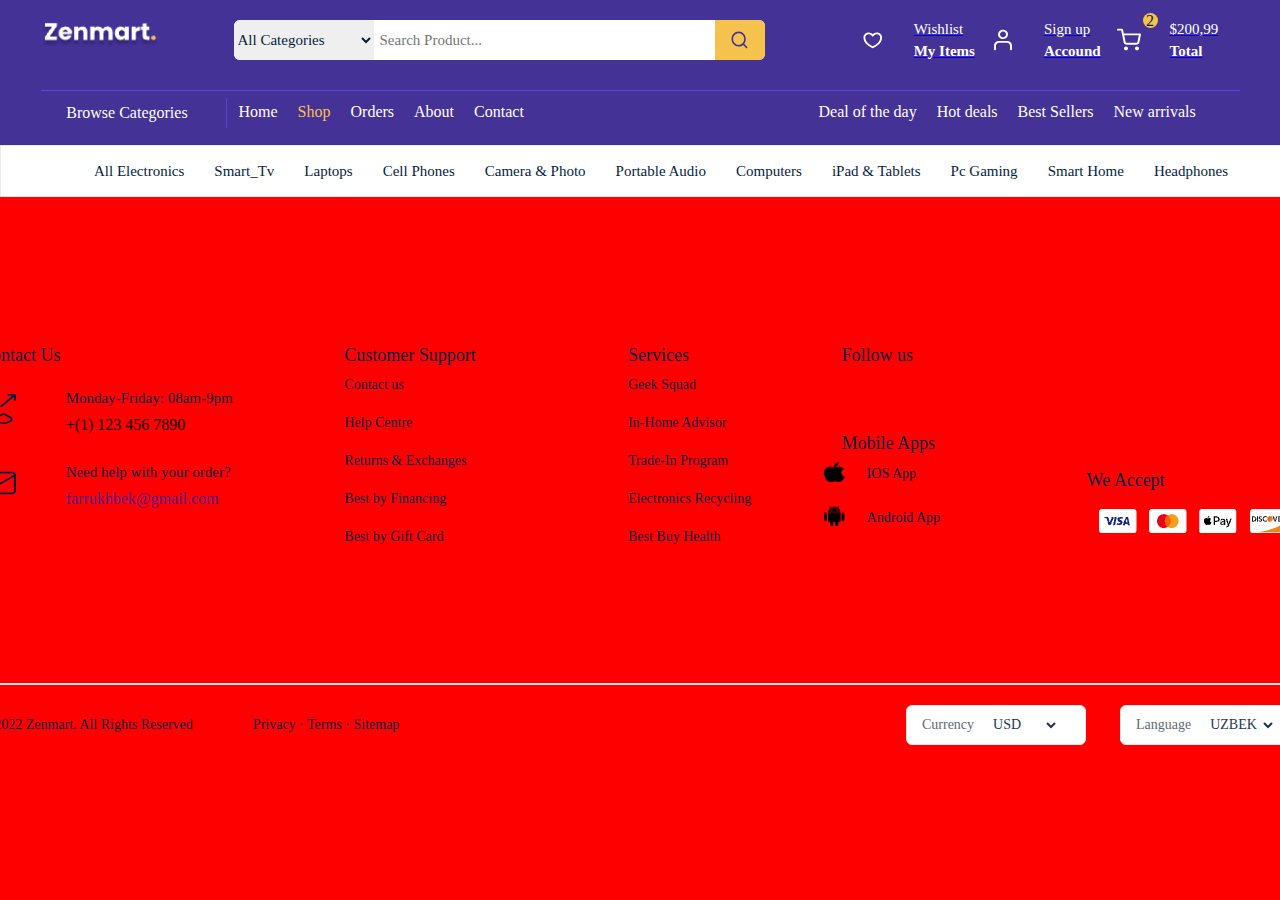
<file: pruduct/chosenPruduct.html>
<!DOCTYPE html>
<html lang="en">
  <head>
    <meta charset="UTF-8" />
    <meta name="viewport" content="width=device-width, initial-scale=1.0" />
    <title>Chosenpruduct</title>
  </head>

  <link rel="stylesheet" href="../public/css/command.css" />
  <link rel="stylesheet" href="../public/css/chosen_product.css" />
  <body>
    <div class="navbar_frame">
      <div class="container">
        <div class="navbar_top">
          <a href="../index.html">
            <img src="../public/images/logo.png" alt="" />
          </a>
          <div class="nav_search_frame">
            <div class="search_box">
              <div class="category_list">
                <select name="#" id="#">
                  <option value="" selected>All Categories</option>
                  <option value="">Comyuter</option>
                  <option value="">Ipad</option>
                  <option value="">Telephone</option>
                </select>
                <input type="search" placeholder="Search Product..." />
              </div>
            </div>
            <div class="search_icon_box">
              <img src="../public/images/search 1.svg" alt="" />
            </div>
          </div>
          <div class="nav_top_menu">
            <a href="../order/card.html">
              <div class="top_menu_box">
                <div class="top_icon_box">
                  <img src="../public/images/heart 1.svg" alt="" />
                </div>
                <div class="box_info_box">
                  <span>Wishlist</span>
                  <strong>My Items</strong>
                </div>
              </div>
            </a>
            <a href="../other/login.html">
              <div class="top_menu_box">
                <div class="top_icon_box">
                  <img src="../public/images/profile 1.svg" alt="" />
                </div>
                <div class="box_info_box">
                  <span>Sign up</span>
                  <strong>Accound</strong>
                </div>
              </div>
            </a>
            <a
              href="
            ./order/card.html"
            >
              <div class="top_menu_box">
                <div class="top_icon_box">
                  <div class="backet_count">2</div>
                  <img src="../public/images/card.svg" alt="" />
                </div>
                <div class="box_info_box">
                  <span>$200,99</span>
                  <strong>Total</strong>
                </div>
              </div>
            </a>
          </div>
        </div>
        <div class="navbar_bott">
          <div class="navbar_bott_menu_box">
            <div class="brows_box">
              <i class="fa-solid fa-bounce fa-list"></i>
              <span>Browse Categories</span>
            </div>
            <div class="navbar_route_menu">
              <div class="router_menu">
                <a href="../index.html">Home</a>
              </div>
              <div class="router_menu">
                <a href="./all.html" class="active">Shop</a>
              </div>
              <div class="router_menu">
                <a href="../order/card.html">Orders</a>
              </div>
              <div class="router_menu">
                <a href="../other/about.html">About</a>
              </div>
              <div class="router_menu">
                <a href="../other/contact.html">Contact</a>
              </div>
            </div>
            <div class="sorting_menu">
              <span>Deal of the day</span>
              <span>Hot deals</span>
              <span>Best Sellers</span>
              <span>New arrivals</span>
            </div>
          </div>
        </div>
      </div>
    </div>

    <div class="chosen_product_page">
      <div class="category_top_frame">
        <div class="container">
          <a href="">All Electronics</a>
          <a href="">Smart_Tv</a>
          <a href="">Laptops</a>
          <a href="">Cell Phones</a>
          <a href="">Camera & Photo</a>
          <a href="">Portable Audio</a>
          <a href="">Computers</a>
          <a href="">iPad & Tablets</a>
          <a href="">Pc Gaming</a>
          <a href="">Smart Home</a>
          <a href="">Headphones</a>
        </div>
      </div>
    </div>

    <div class="footer_frame">
      <div class="container">
        <div class="footer_top">
          <div class="contact_us_box">
            <span class="footer_space_title">Contact Us</span>
            <div class="us_box_content">
              <img
                src="../public/images/footer_images/phone-call 1.svg"
                alt="Logo"
              />
              <div class="footer_box_content">
                <span>Monday-Friday: 08am-9pm</span>
                <p>+(1) 123 456 7890</p>
              </div>
            </div>
            <div class="users_box_email">
              <img
                src="../public/images/footer_images/email 1.svg"
                alt="Logo"
              />
              <div class="footer_box_content">
                <span>Need help with your order?</span>
                <a href="">farrukhbek@gmail.com</a>
              </div>
            </div>
          </div>

          <div class="footer_support_box">
            <a href="">Customer Support</a>
            <div class="support_box_contact">
              <a href="">Contact us</a>
              <a href="">Help Centre</a>
              <a href="">Returns & Exchanges</a>
              <a href="">Best by Financing</a>
              <a href="">Best by Gift Card</a>
            </div>
          </div>
          <div class="footer_support_box">
            <a href="">Services</a>
            <div class="support_box_contact">
              <a href="">Geek Squad</a>
              <a href="">In-Home Advisor</a>
              <a href="">Trade-In Program</a>
              <a href="">Electronics Recycling</a>
              <a href="">Best Buy Health</a>
            </div>
          </div>
          <div class="footer_media_box">
            <div class="footer_media_main">
              <span class="footer_space_title">Follow us</span>
              <div class="media_box">
                <i class="fa-brands fa-facebook-f"></i>
                <i class="fa-brands fa-twitter"></i>
                <i class="fa-brands fa-instagram"></i>
                <i class="fa-brands fa-linkedin-in"></i>
              </div>
            </div>
            <div class="footer_media_main">
              <span class="footer_space_title">Mobile Apps</span>
              <div class="mobile_apps_box">
                <a href="">
                  <img
                    src="../public/images/footer_images/apple 1.png"
                    alt="Logo"
                /></a>
                <span>IOS App</span>
              </div>
              <div class="mobile_apps_box">
                <a href=""
                  ><img
                    src="../public/images/footer_images/android (1) 1.png"
                    alt="Logo"
                /></a>
                <span>Android App</span>
              </div>
            </div>
          </div>

          <div class="footer_media_box">
            <div
              class="footer_media_main"
              style="margin-top: 125px; margin-left: 25px"
            >
              <span class="footer_space_title">We Accept</span>
              <div class="card_box">
                <img src="../public/images/footer_images/1.png" alt="Logo" />
                <img src="../public/images/footer_images/2.png" alt="Logo" />
                <img src="../public/images/footer_images/3.png" alt="Logo" />
                <img src="../public/images/footer_images/4.png" alt="Logo" />
                <img src="../public/images/footer_images/5.png" alt="Logo" />
                <img src="../public/images/footer_images/6.png" alt="Logo" />
              </div>
            </div>
          </div>
        </div>
      </div>
      <div class="footer_bottom">
        <div class="footer_main">
          <div class="footer_bottom_left">
            <span>© 2022 Zenmart. All Rights Reserved</span>
            <span>Privacy · Terms · Sitemap</span>
          </div>
          <div class="footer_bottom_right">
            <div class="footer_select_box">
              <span>Currency</span>
              <select name="#" id="#">
                <option value="" selected>USD</option>
                <option value="">USZ</option>
                <option value="">JPN</option>
                <option value="">KRW</option>
              </select>
            </div>
            <div class="footer_select_box">
              <span>Language</span>
              <select name="#" id="#">
                <option value="" selected>UZBEK</option>
                <option value="">KOREAN</option>
                <option value="">JAPAN</option>
                <option value="">ENGLISH</option>
              </select>
            </div>
          </div>
        </div>
      </div>
    </div>
  </body>
</html>
</file>
<file: public/css/command.css>
:root {
  --font: "Jost";
}

html,
body {
  margin: 0;
  padding: 0;
}

p {
  margin: 0;
  padding: 0;
}

.navbar_frame {
  position: sticky;
  top: 0;
  z-index: 1;
  width: 100%;
  height: 145px;
  display: flex;
  flex-direction: row;
  justify-content: center;
  background: rgba(68, 50, 151, 1);
}

.navbar_frame .container {
  flex-direction: column;
  padding: 20px 0px 14px;
}

.navbar_frame .navbar_top {
  width: 100%;
  height: 50px;

  display: flex;
  flex-direction: row;
}

.navbar_frame .navbar_top > a img {
  width: 117px;
  height: 36px;
  margin-right: 76px;
}

.navbar_frame .navbar_top .nav_search_frame {
  width: 531px;
  height: 40px;

  display: flex;
  flex-direction: row;
  align-items: center;
  border-radius: 6px;
  background-color: white;
}

.navbar_frame .navbar_top.search_box {
  padding: 10px 17px;
  width: auto;
  height: 50px;

  display: flex;
  flex-direction: row;
  align-items: center;
}

.navbar_frame .search_box.category_list {
  width: 166px;
  height: 40px;
  border: 1px solid blue;

  display: flex;
  flex-direction: row;
  align-items: center;
}

.navbar_frame .category_list select {
  width: 140px;
  height: 40px;
  border-radius: 6px 0px 0px 6px;

  border: none;
  outline: none;

  font-family: var(--font);
  font-style: normal;
  font-weight: 400;
  font-size: 15px;
  line-height: 22px;
  color: #041e42;
}

.navbar_frame .category_list input {
  width: 337px;
  height: 40px;

  border: none;
  outline: none;

  color: rgba(98, 105, 116, 1);

  font-family: var(--font);
  font-size: 15px;
  font-weight: 400;
  line-height: 22px;
  letter-spacing: 0%;
  text-align: left;
}

.navbar_frame .nav_search_frame .search_icon_box {
  width: 50px;
  height: 40px;

  display: flex;
  justify-content: center;
  align-items: center;
  border-radius: 0px 6px 6px 0px;
  background-color: #f5c34b;
}

.navbar_frame .navbar_top .nav_top_menu {
  margin-top: -5px;
  margin-left: 59px;
  width: 416px;
  height: 50px;

  display: flex;
  flex-direction: row;
  justify-content: center;
}

.navbar_frame .nav_top_menu .top_menu_box {
  display: flex;
  flex-direction: row;
  align-items: center;
  cursor: pointer;
  color: white;
  text-decoration: none;
}

.navbar_frame .top_menu_box .top_icon_box {
  width: 54px;
  height: 50px;

  position: relative;
  display: flex;
  flex-direction: row;
  align-items: center;

  border: 1px solid rgba(255 255 255 0);
  border-radius: 6px;
}

.navbar_frame .top_icon_box img {
  width: 24px;
  height: 24px;
  margin-left: 16px;
}

.navbar_frame .top_icon_box .backet_count {
  width: 15px;
  height: 15px;

  position: absolute;
  top: -2px;
  right: -3px;
  display: flex;
  align-items: center;
  justify-content: center;
  border-radius: 50%;

  background-color: rgba(245, 195, 75, 1);
  color: rgba(11, 30, 64, 1);
}

.navbar_frame .top_menu_box .box_info_box {
  display: flex;
  flex-direction: column;
}

.navbar_frame .top_menu_box .box_info_box span {
  color: rgba(255, 255, 255, 1);
  margin-left: 15px;

  font-family: var(--font);
  font-size: 15px;
  font-weight: 400;
  line-height: 22px;
  letter-spacing: 0%;
  text-align: left;
}

.navbar_frame .top_menu_box .box_info_box strong {
  color: rgba(255, 255, 255, 1);
  margin-left: 15px;

  font-family: var(--font);
  font-size: 15px;
  font-weight: 600;
  line-height: 22px;
  letter-spacing: 0%;
  text-align: left;
}

.navbar_frame .navbar_bott {
  margin-top: 20px;
  width: 100%;
  height: 50px;

  border-top: 1px solid #5746e1;

  display: flex;
  flex-direction: row;
}

.navbar_frame .navbar_bott .navbar_bott_menu_box {
  margin-top: 7px;
  width: auto;
  height: auto;
  display: flex;
  flex-direction: row;
}
.navbar_frame .navbar_bott_menu_box .brows_box {
  width: 185px;
  height: 30px;
  display: flex;
  flex-direction: row;
  align-items: center;
  border-right: 1px solid #5746e1;
}

.navbar_frame .brows_box i {
  width: 30px;
  height: 20px;
  color: white;

  display: flex;
  flex-direction: row;
  align-items: center;
}

.navbar_frame .brows_box span {
  width: 185px;
  height: 30.02px;
  color: rgba(255, 255, 255, 1);

  display: flex;
  flex-direction: row;
  align-items: center;
}

.navbar_frame .navbar_bott_menu_box .navbar_route_menu {
  margin-left: 12px;
  width: 560px;

  display: flex;
  flex-direction: row;
}

.navbar_frame .navbar_route_menu .router_menu {
  width: auto;
  height: 41px;
  display: flex;
}

.navbar_frame .router_menu a {
  margin-right: 20px;

  color: rgba(255, 255, 255, 1);

  font-family: var(--font);
  font-size: 16px;
  font-weight: 500;
  line-height: 28px;
  letter-spacing: 0%;
  text-align: left;
  text-decoration: none;
}

.navbar_frame .router_menu a.active {
  color: rgba(245, 195, 75, 1);
}

.navbar_frame .navbar_bott_menu_box .sorting_menu {
  display: flex;
  flex-direction: row;
}

.navbar_frame .sorting_menu span {
  margin-left: 20px;
  color: rgba(255, 255, 255, 1);

  font-family: var(--font);
  font-size: 16px;
  font-weight: 500;
  line-height: 28px;
  letter-spacing: 0%;
}

.chosen_product_page .category_top_frame {
  width: 1320px;
  height: auto;
  border: 1px solid rgba(234, 234, 234, 1);
  background: rgba(255, 255, 255, 1);

  display: flex;
  flex-direction: row;
  justify-content: center;
  align-items: center;
}

.category_top_frame .container {
  height: 50px;
  display: flex;
  justify-content: center;
  align-items: center;
  flex-direction: row;
}
.category_top_frame .container a {
  height: 100%;
  padding: 0px 15px;
  display: flex;
  flex-direction: row;
  justify-content: space-between;
  align-items: center;
  text-decoration: none;

  color: rgba(4, 30, 66, 1);

  font-family: var(--font);
  font-size: 15px;
  font-weight: 500;
  line-height: 22px;
  letter-spacing: 0%;
  text-align: left;
}

.category_top_frame .container a:hover {
  cursor: pointer;
  border-bottom: 2px solid #041e42;
}

.footer_frame {
  position: relative;
  width: auto;
  height: 507px;
  display: flex;
  margin-top: 90px;
  flex-direction: column;
  align-items: center;
  justify-content: center;
}

.footer_frame .container {
  width: 1320px;
  height: 246.1px;
  margin-top: 70px;
  flex-direction: column;
}

.footer_frame .footer_top {
  width: 100%;
  height: 246px;

  display: flex;
  flex-direction: row;
}

.footer_top .contact_us_box {
  width: 285px;
  height: 194px;

  display: flex;
  flex-direction: column;
}

.contact_us_box .footer_space_title {
  color: rgba(4, 30, 66, 1);

  font-family: var(--font);
  font-size: 18px;
  font-weight: 500;
  line-height: 100%;
  letter-spacing: 0%;
  text-align: left;
  margin-bottom: 30px;
}
.contact_us_box .us_box_content {
  width: 274.31px;
  height: 54px;

  display: flex;
  flex-direction: row;
}
.contact_us_box .us_box_content img {
  width: 35.63px;
  height: 30px;
  margin-right: 50px;
}

.footer_box_content {
  display: flex;
  flex-direction: column;
}

.contact_us_box .us_box_content span {
  width: 209px;
  height: 22px;
  color: rgba(4, 30, 66, 1);

  font-family: var(--font);
  font-size: 15px;
  font-weight: 500;
  line-height: 8px;
  letter-spacing: 0%;
  text-align: left;
}

.contact_us_box .users_box_email {
  width: 274.31px;
  height: 54px;
  margin-top: 20px;

  display: flex;
  flex-direction: row;
}

.contact_us_box .users_box_email img {
  width: 35.63px;
  height: 30px;
  margin-right: 50px;
}

.contact_us_box .users_box_email a {
  text-decoration: none;
}

.users_box_email span {
  width: 209px;
  height: 22px;
  color: rgba(4, 30, 66, 1);

  font-family: var(--font);
  font-size: 15px;
  font-weight: 500;
  line-height: 8px;
  letter-spacing: 0%;
  text-align: left;
}
.footer_support_box {
  width: 193.67px;
  height: 246.1px;
  margin-left: 90px;
}

.footer_support_box a {
  width: 193.67px;
  height: 38px;
  text-decoration: none;
  color: rgba(4, 30, 66, 1);

  font-family: var(--font);
  font-size: 18px;
  font-weight: 500;
  line-height: 100%;
  letter-spacing: 0%;
  text-align: left;
}

.footer_support_box .support_box_contact {
  display: flex;
  flex-direction: column;
}
.footer_support_box .support_box_contact a {
  color: rgba(4, 30, 66, 1);

  font-family: var(--font);
  font-size: 14px;
  font-weight: 400;
  line-height: 40px;
  letter-spacing: 0%;
  text-align: left;
  text-decoration: none;
}

.footer_media_box {
  width: auto;
  height: 246.1px;
  display: flex;
  flex-direction: column;
}

.footer_media_box .footer_media_main {
  display: flex;
  flex-direction: column;
}

.footer_media_box .footer_media_main .media_box {
  display: flex;
  flex-direction: row;
  margin-bottom: 20px;
}

.footer_media_main .media_box i {
  margin-top: 20px;
  padding-right: 25px;
  width: 30px;
  height: 30px;
}
.footer_media_main .footer_media_main {
  display: flex;
  flex-direction: row;
}

.footer_media_main .footer_space_title {
  color: rgba(4, 30, 66, 1);

  font-family: var(--font);
  font-size: 18px;
  font-weight: 500;
  line-height: 100%;
  letter-spacing: 0%;
  text-align: left;
  margin-left: 20px;
}

.footer_media_main .mobile_apps_box {
  display: flex;
  flex-direction: row;
  align-items: center;
  margin-top: 10px;
  margin-bottom: 10px;
}

.footer_media_main .mobile_apps_box img {
  width: 25px;
  height: 20px;
}

.footer_media_main .mobile_apps_box span {
  color: rgba(4, 30, 66, 1);
  margin-left: 20px;
  font-family: var(--font);
  font-size: 14px;
  font-weight: 400;
  letter-spacing: 0%;
  text-align: left;
  cursor: pointer;
}

.footer_media_main .card_box {
  width: 302px;
  display: flex;
  margin-left: 20px;
  flex-direction: row;
  justify-content: space-between;

  margin-top: 20px;
}

.footer_media_main .card_box img {
  margin-left: 12px;
}

.footer_frame .footer_bottom {
  margin-top: 90px;
  width: 1320px;
  height: 60px;

  display: flex;
  flex-direction: row;
  align-items: flex-end;

  border-top: 2px solid #eaeaea;
}

.footer_frame .footer_bottom .footer_main {
  width: 100%;
  height: auto;

  display: flex;
  flex-direction: row;
}

.footer_main .footer_bottom_left {
  width: 940px;
  height: auto;

  display: flex;
  flex-direction: row;
}

.footer_main .footer_bottom_left span {
  color: rgba(4, 30, 66, 1);

  font-family: var(--font);
  font-size: 14px;
  font-weight: 400;
  line-height: 40px;
  letter-spacing: 0%;
  text-align: left;
  margin-right: 60px;
}

.footer_bottom_right {
  width: 400px;
  height: auto;

  display: flex;
  flex-direction: row;
  justify-content: space-between;
}

.footer_bottom_right .footer_select_box {
  width: 180px;
  height: 40px;

  display: flex;
  flex-direction: row;
  align-items: center;

  background: #ffffff;

  border: 1px solid #eaeaea;
  border-radius: 6px;
  box-sizing: border-box;
}

.footer_bottom_right .footer_select_box span {
  font-family: var(--font);
  font-size: 14px;
  font-weight: 400;
  font-style: normal;
  margin: 0px 15px;

  color: #626974;
}

.footer_select_box select {
  width: 70px;
  height: 90px;

  background: none;
  border: none;
  outline: none;
  cursor: pointer;
  opacity: 0.9;

  color: rgba(4, 30, 66, 1);

  font-family: var(--font);
  font-size: 14px;
  font-weight: 400;

  letter-spacing: 0%;
  text-align: left;
}
.page_router {
  margin-top: 20px;
  margin-left: 50px;
  width: 1320px;
}

.page_router .container {
  margin-left: 40px;
}

.page_router span {
  font-family: var(--font);
  font-size: 14px;
  font-weight: 400;
  line-height: 22px;
  letter-spacing: 0%;
  text-align: left;

  color: #041e42;
}

.page_router span.drop {
  margin: 0px 20px;
}

.page_router span.active {
  font-family: var(--font);
  font-style: normal;
  font-size: 14px;
  font-weight: 400;
  line-height: 22px;

  color: #5c6168;
}

.shop_category_frame {
  position: relative;
  width: 100%;

  height: 300px;

  display: flex;
  justify-content: center;
}
.shop_category_frame .container {
  flex-direction: column;
  width: 1320px;
  height: auto;
}

.shop_category_frame .category_top {
  width: 100%;
  height: auto;

  display: flex;
  flex-direction: row;
  align-items: center;
  justify-content: space-between;
}

.shop_category_frame .category_top span {
  color: rgba(4, 30, 66, 1);

  font-family: var(--font);
  font-size: 28px;
  font-weight: 500;
  line-height: 100%;
  letter-spacing: 0%;
  text-align: left;
}

.shop_category_frame .category_top a {
  width: 150px;
  height: 27px;
  display: flex;
  flex-direction: column;
  justify-content: center;
  align-items: flex-start;
  gap: undefined;
  text-decoration: none;

  font-size: 16px;
  font-family: var(--font);
  font-weight: 500;
  font-style: normal;
}

.shop_category_frame .category_top .category_top_line {
  width: 30px;
  height: 2px;
  background: rgba(4, 30, 66, 1);
}

/*SERVICE end*/

/*category_vrapper*/

.shop_category_frame .container .category_vrapper {
  margin-top: 30px;
  width: 100%;
  height: auto;
  justify-content: space-between;
  display: flex;
  flex-direction: row;
}

.shop_category_frame .container .category_vrapper .category_box {
  width: 142px;
  height: auto;
  display: flex;
  flex-direction: column;
  cursor: pointer;
}

.shop_category_frame .category_box .category_image_box {
  width: 100%;
  height: 150px;

  display: flex;
  align-items: center;
  justify-content: center;

  border: 1px solid rgba(255, 255, 255, 1);
}

.shop_category_frame .container .category_vrapper .category_box span {
  font-size: 15px;
  font-weight: 600;
  width: 133.49px;
  height: 67.42px;
  text-align: center;
  margin-top: 20px;
  line-height: 25px;
}
</file>
<file: public/css/chosen_product.css>
body {
  background-color: red;
}

.chosen_product_page {
  width: 353px;
  height: 22px;

  position: relative;
  font-family: Jost;
  font-size: 14px;
  font-weight: 400;
  line-height: 22px;
  letter-spacing: 0%;
  text-align: left;
}

.chosen_product_page .page_router {
  display: flex;
  flex-direction: row;
  justify-content: center;
  align-items: center;
}

.chosen_product_page .page_router .container {
  width: 1320px;
}
</file>
